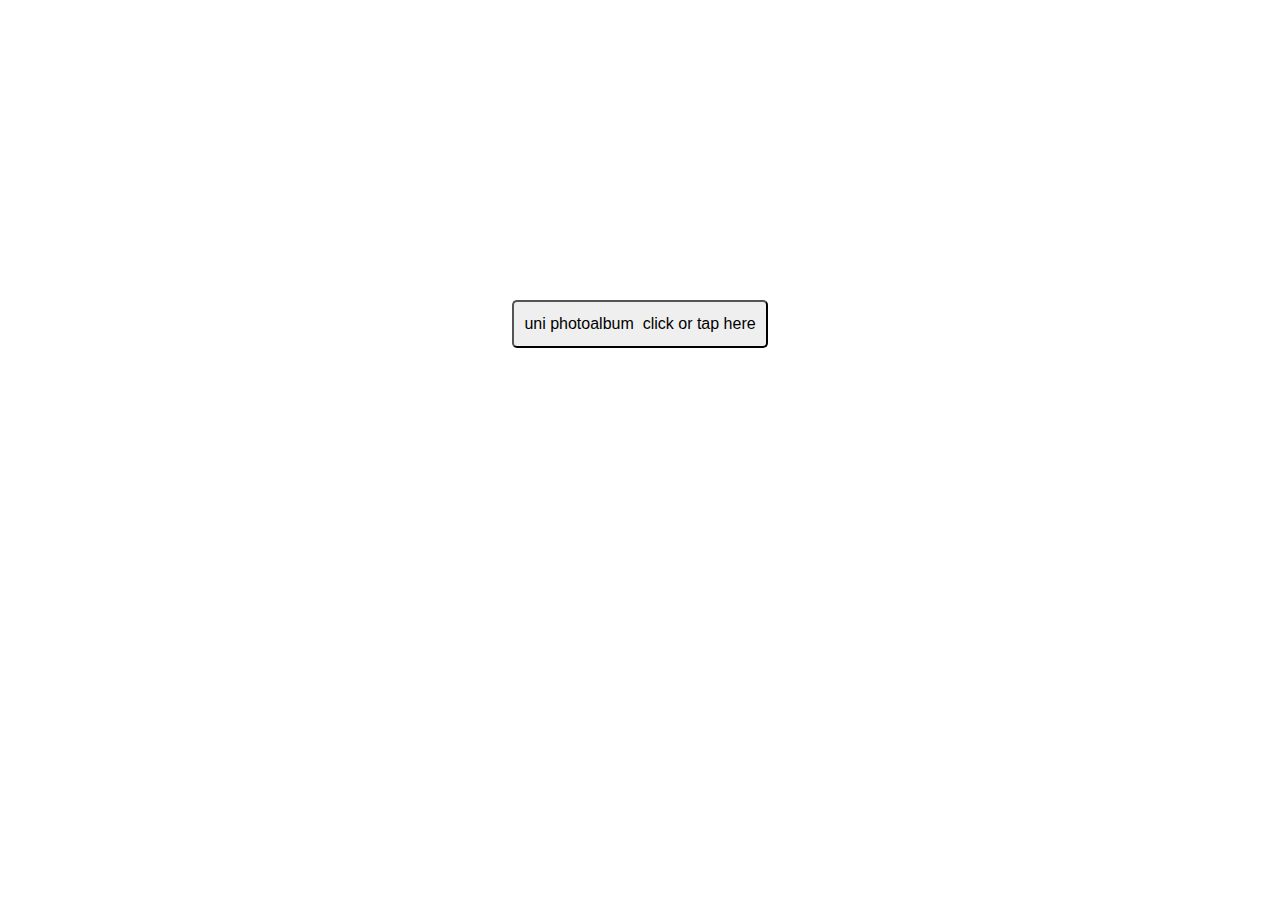
<file: public/index.html>
<!DOCTYPE html>
<html lang="en">
<head>
    <meta charset="utf-8">
    <meta http-equiv="X-UA-Compatible" content="IE=edge">
    <meta name="viewport" content="width=device-width, initial-scale=1.0">
    <meta name="description" content="">
    <meta name="author" content="">
    <title>uni photolibrary</title>
    <link href="https://maxcdn.bootstrapcdn.com/bootstrap/4.0.0-beta.2/css/bootstrap.min.css" rel="stylesheet">
    <script src="https://code.jquery.com/jquery-3.2.1.min.js"></script>
    <script src="https://cdnjs.cloudflare.com/ajax/libs/popper.js/1.12.3/umd/popper.min.js"></script>
    <script src="https://maxcdn.bootstrapcdn.com/bootstrap/4.0.0-beta.2/js/bootstrap.min.js"></script>
    <link href="jquery.bsPhotoGallery.css" rel="stylesheet">
    <script src="./jquery.bsPhotoGallery.js"></script>
</head>
<body >
    <div class="index_wrapper" >
        <input class="enterKey" type="button" value="uni photoalbum  click or tap here" onclick="gate();" >
    </div>
<script type="text/javascript">
    function gate() {
        var UserInput = prompt("パスワードを入力して下さい:","");
        location.href = UserInput + ".html";
    }
</script>
</body>


</html>
</file>
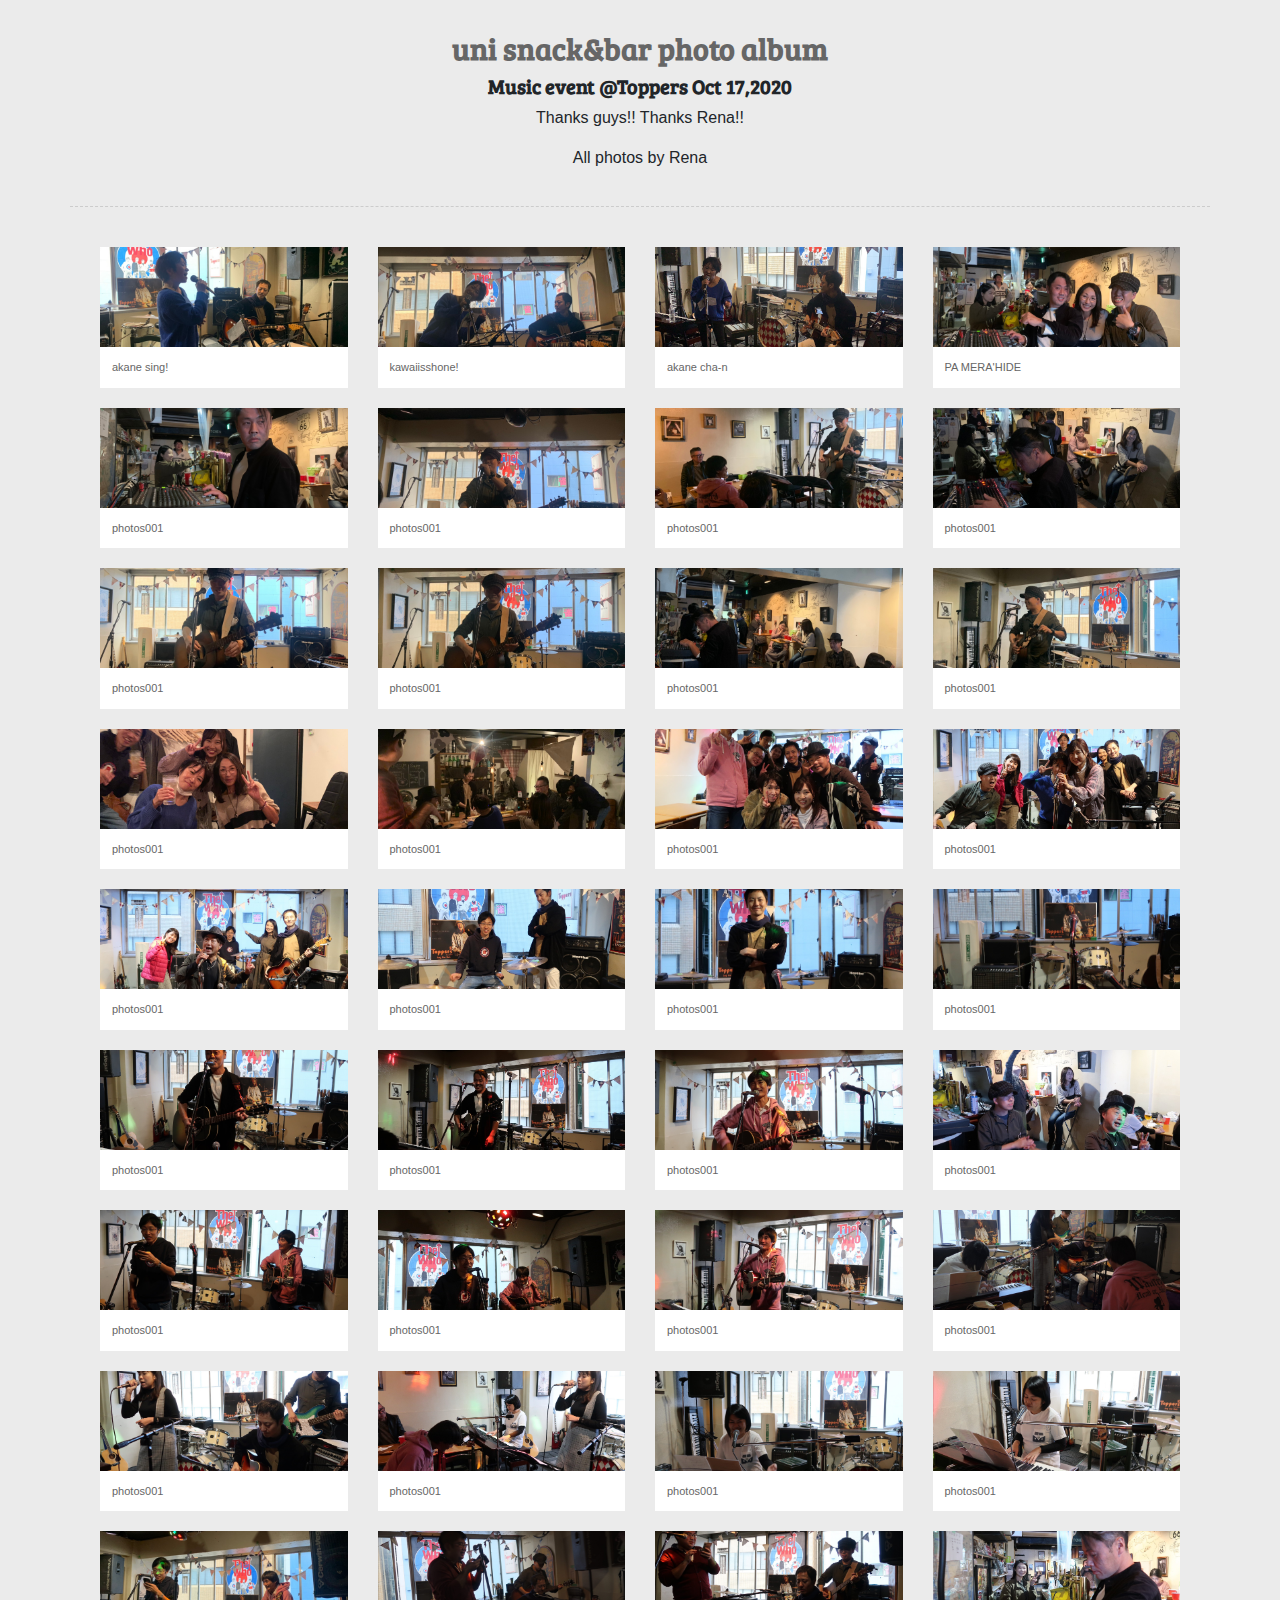
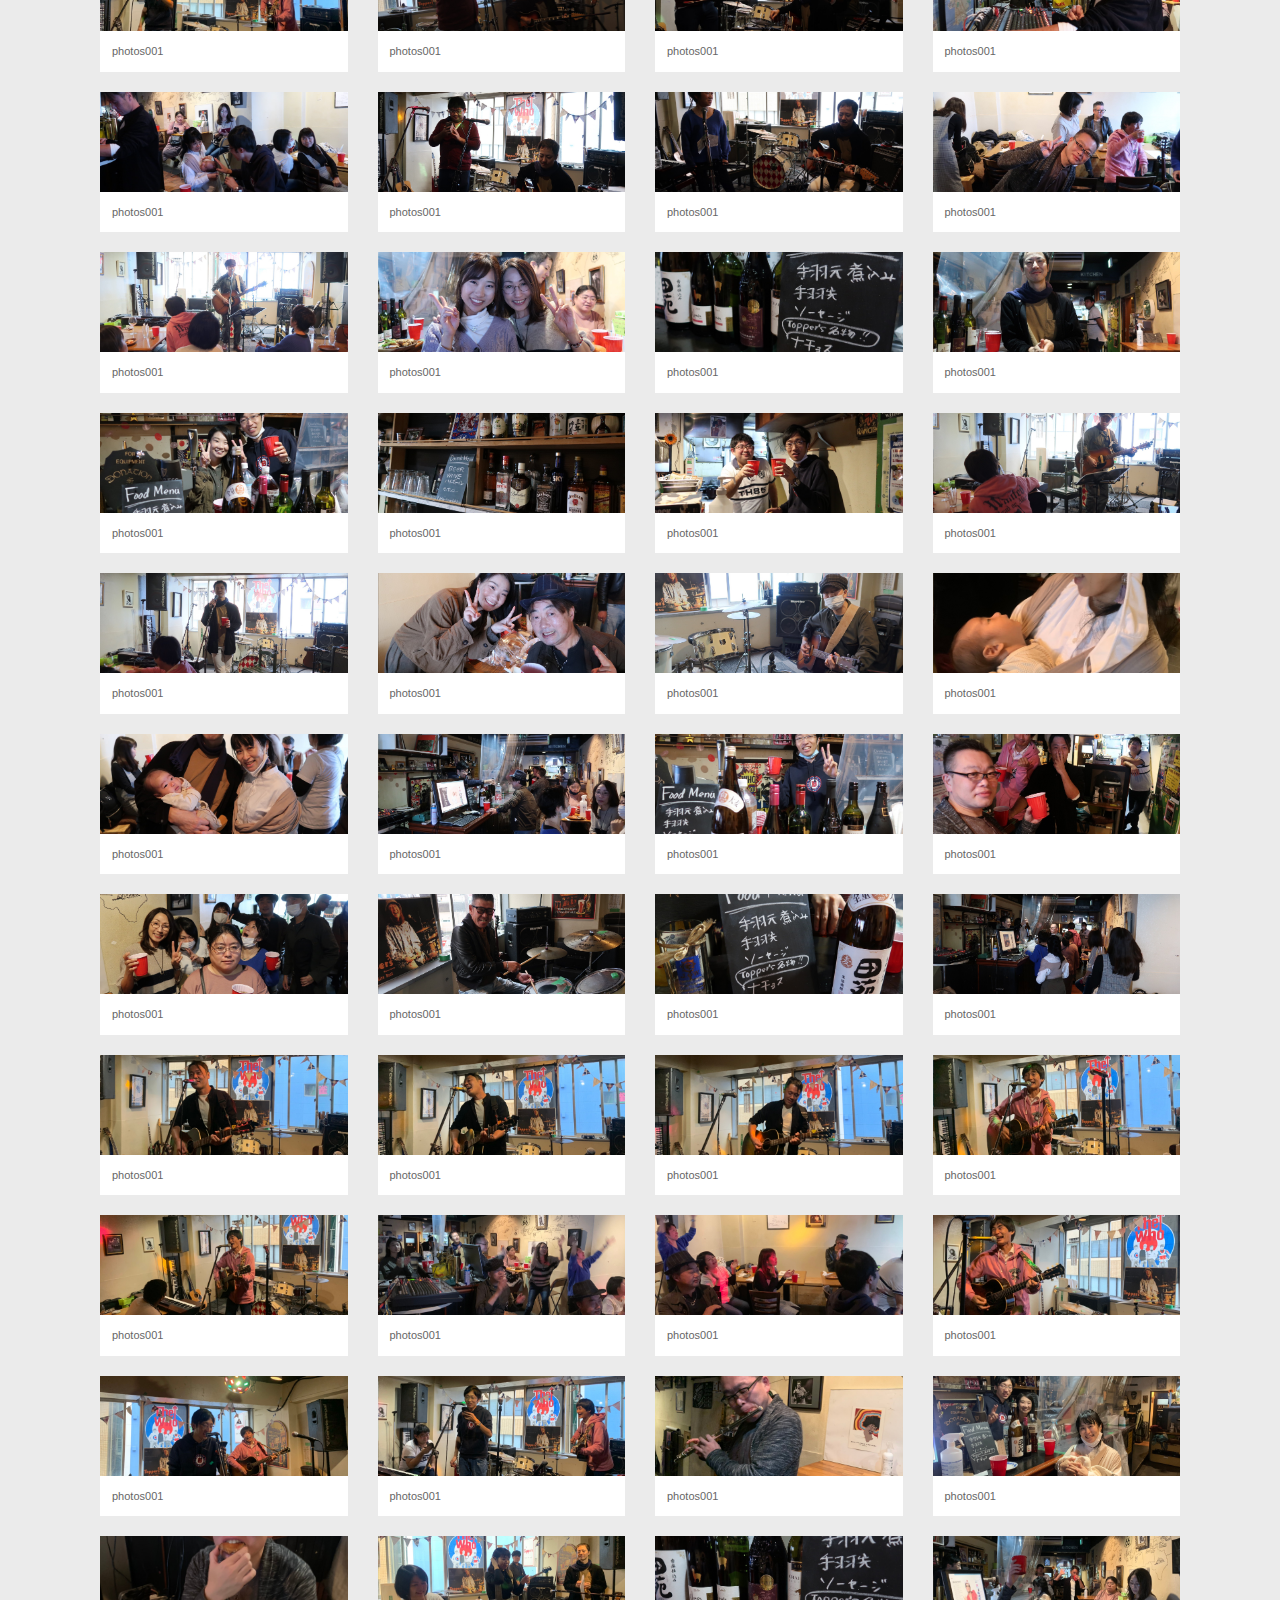
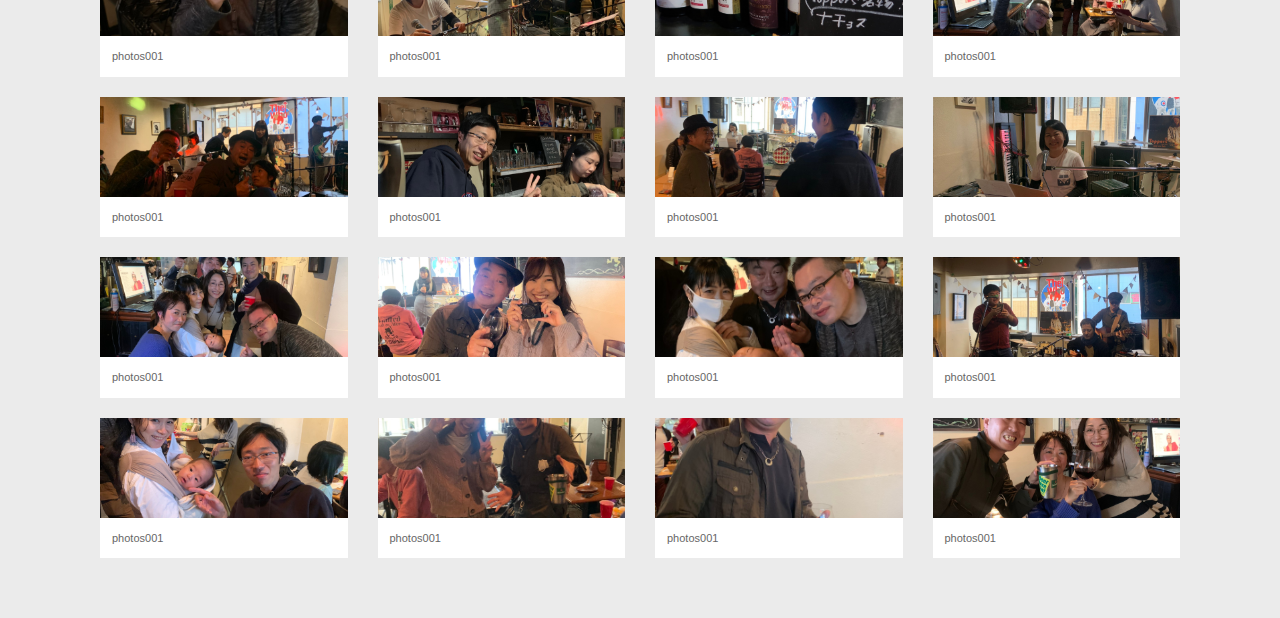
<file: public/uniqlo.html>
<!DOCTYPE html>
<html lang="en">
  <head>
    <meta charset="utf-8">
    <meta http-equiv="X-UA-Compatible" content="IE=edge">
    <meta name="viewport" content="width=device-width, initial-scale=1.0">
    <meta name="description" content="">
    <meta name="author" content="">
    <meta name="robots" content="noindex">
    <title>uni photolibrary</title>
    <link href="https://maxcdn.bootstrapcdn.com/bootstrap/4.0.0-beta.2/css/bootstrap.min.css" rel="stylesheet">    
    <script src="https://code.jquery.com/jquery-3.2.1.min.js"></script>
    <script src="https://cdnjs.cloudflare.com/ajax/libs/popper.js/1.12.3/umd/popper.min.js"></script>
    <script src="https://maxcdn.bootstrapcdn.com/bootstrap/4.0.0-beta.2/js/bootstrap.min.js"></script>

    <link href="jquery.bsPhotoGallery.css" rel="stylesheet">
    <script src="jquery.bsPhotoGallery.js"></script>	
	
    </script>
    <script>
      $(document).ready(function(){
        $('ul.first').bsPhotoGallery({
          "classes" : "col-xl-3 col-lg-2 col-md-4 col-sm-4",
          "hasModal" : true,
          "shortText" : false
        });
      });
    </script>
  </head>
  <style>
      /**************STYLES ONLY FOR DEMO PAGE**************/
      @import url(https://fonts.googleapis.com/css?family=Bree+Serif);
      body {
        background:#ebebeb;
      }   
  </style>
  <body oncontextmenu="return false;" onselectstart="return false;" onmousedown="return false;">
    <div class="container">
        <div class="row" style="text-align:center; border-bottom:1px dashed #ccc;  padding:30px 0 20px 0; margin-bottom:40px;">
            <div class="col-lg-12">
                <h3 style="font-family:'Bree Serif', arial; font-weight:bold; font-size:30px;">
                    <a style="text-decoration:none; color:#666;" href="http://michaelsoriano.com/create-a-responsive-photo-gallery-with-bootstrap-framework/">uni snack&bar photo album</a>
                </h3>
                <h4 style="font-family:'Bree Serif', arial; font-weight:bold; font-size:20px;">
                    Music event @Toppers  Oct 17,2020
                </h4>
                <p> Thanks guys!! Thanks Rena!!</p>
                <p>All photos by Rena</p>
            </div>
        </div>

        <ul class="row first">
            <li>
                <div class="protect">
                    <img alt="Rocking the night away"  src="photos/photos001.jpeg">
                    <p>akane sing!</p>
                </div>
            </li>
            <li>
                <div class="protect">
                    <img alt="Rocking the night away"  src="photos/photos002.jpeg">
                    <p>kawaiisshone!</p>
                </div>
            </li>
            <li>
                <div class="protect">
                    <img alt="Rocking the night away"  src="photos/photos003.jpeg">
                    <p>akane cha-n</p>
                </div>
            </li>
            <li>
                <div class="protect">
                    <img alt="Rocking the night away"  src="photos/photos004.jpeg">
                    <p>PA MERA'HIDE</p>
                </div>
            </li>
            <li>
                <div class="protect">
                    <img alt="Rocking the night away"  src="photos/photos005.jpeg">
                    <p>photos001</p>
                </div>
            </li>
            <li>
                <div class="protect">
                    <img alt="Rocking the night away"  src="photos/photos006.jpeg">
                    <p>photos001</p>
                </div>
            </li>
            <li>
                <div class="protect">
                    <img alt="Rocking the night away"  src="photos/photos007.jpeg">
                    <p>photos001</p>
                </div>
            </li>
            <li>
                <div class="protect">
                    <img alt="Rocking the night away"  src="photos/photos008.jpeg">
                    <p>photos001</p>
                </div>
            </li>
            <li>
                <div class="protect">
                    <img alt="Rocking the night away"  src="photos/photos009.jpeg">
                    <p>photos001</p>
                </div>
            </li>
            <li>
                <div class="protect">
                    <img alt="Rocking the night away"  src="photos/photos010.jpeg">
                    <p>photos001</p>
                </div>
            </li>
            <li>
                <div class="protect">
                    <img alt="Rocking the night away"  src="photos/photos011.jpeg">
                    <p>photos001</p>
                </div>
            </li>
            <li>
                <div class="protect">
                    <img alt="Rocking the night away"  src="photos/photos012.jpeg">
                    <p>photos001</p>
                </div>
            </li>
            <li>
                <div class="protect">
                    <img alt="Rocking the night away"  src="photos/photos013.jpeg">
                    <p>photos001</p>
                </div>
            </li>
            <li>
                <div class="protect">
                    <img alt="Rocking the night away"  src="photos/photos014.jpeg">
                    <p>photos001</p>
                </div>
            </li>
            <li>
                <div class="protect">
                    <img alt="Rocking the night away"  src="photos/photos015.jpeg">
                    <p>photos001</p>
                </div>
            </li>
            <li>
                <div class="protect">
                    <img alt="Rocking the night away"  src="photos/photos016.jpeg">
                    <p>photos001</p>
                </div>
            </li>
            <li>
                <div class="protect">
                    <img alt="Rocking the night away"  src="photos/photos017.jpeg">
                    <p>photos001</p>
                </div>
            </li>
            <li>
                <div class="protect">
                    <img alt="Rocking the night away"  src="photos/photos018.jpeg">
                    <p>photos001</p>
                </div>
            </li>
            <li>
                <div class="protect">
                    <img alt="Rocking the night away"  src="photos/photos019.jpeg">
                    <p>photos001</p>
                </div>
            </li>
            <li>
                <div class="protect">
                    <img alt="Rocking the night away"  src="photos/photos020.jpeg">
                    <p>photos001</p>
                </div>
            </li>
            <li>
                <div class="protect">
                    <img alt="Rocking the night away"  src="photos/photos021.jpeg">
                    <p>photos001</p>
                </div>
            </li>
            <li>
                <div class="protect">
                    <img alt="Rocking the night away"  src="photos/photos022.jpeg">
                    <p>photos001</p>
                </div>
            </li>
            <li>
                <div class="protect">
                    <img alt="Rocking the night away"  src="photos/photos023.jpeg">
                    <p>photos001</p>
                </div>
            </li>
            <li>
                <div class="protect">
                    <img alt="Rocking the night away"  src="photos/photos024.jpeg">
                    <p>photos001</p>
                </div>
            </li>
            <li>
                <div class="protect">
                    <img alt="Rocking the night away"  src="photos/photos025.jpeg">
                    <p>photos001</p>
                </div>
            </li>
            <li>
                <div class="protect">
                    <img alt="Rocking the night away"  src="photos/photos026.jpeg">
                    <p>photos001</p>
                </div>
            </li>
            <li>
                <div class="protect">
                    <img alt="Rocking the night away"  src="photos/photos027.jpeg">
                    <p>photos001</p>
                </div>
            </li>
            <li>
                <div class="protect">
                    <img alt="Rocking the night away"  src="photos/photos028.jpeg">
                    <p>photos001</p>
                </div>
            </li>
            <li>
                <div class="protect">
                    <img alt="Rocking the night away"  src="photos/photos029.jpeg">
                    <p>photos001</p>
                </div>
            </li>
            <li>
                <div class="protect">
                    <img alt="Rocking the night away"  src="photos/photos030.jpeg">
                    <p>photos001</p>
                </div>
            </li>
            <li>
                <div class="protect">
                    <img alt="Rocking the night away"  src="photos/photos031.jpeg">
                    <p>photos001</p>
                </div>
            </li>
            <li>
                <div class="protect">
                    <img alt="Rocking the night away"  src="photos/photos032.jpeg">
                    <p>photos001</p>
                </div>
            </li>
            <li>
                <div class="protect">
                    <img alt="Rocking the night away"  src="photos/photos033.jpeg">
                    <p>photos001</p>
                </div>
            </li>
            <li>
                <div class="protect">
                    <img alt="Rocking the night away"  src="photos/photos034.jpeg">
                    <p>photos001</p>
                </div>
            </li>
            <li>
                <div class="protect">
                    <img alt="Rocking the night away"  src="photos/photos035.jpeg">
                    <p>photos001</p>
                </div>
            </li>
            <li>
                <div class="protect">
                    <img alt="Rocking the night away"  src="photos/photos036.jpeg">
                    <p>photos001</p>
                </div>
            </li>
            <li>
                <div class="protect">
                    <img alt="Rocking the night away"  src="photos/photos037.jpeg">
                    <p>photos001</p>
                </div>
            </li>
            <li>
                <div class="protect">
                    <img alt="Rocking the night away"  src="photos/photos038.jpeg">
                    <p>photos001</p>
                </div>
            </li>
            <li>
                <div class="protect">
                    <img alt="Rocking the night away"  src="photos/photos039.jpeg">
                    <p>photos001</p>
                </div>
            </li>
            <li>
                <div class="protect">
                    <img alt="Rocking the night away"  src="photos/photos040.jpeg">
                    <p>photos001</p>
                </div>
            </li>
            <li>
                <div class="protect">
                    <img alt="Rocking the night away"  src="photos/photos041.jpeg">
                    <p>photos001</p>
                </div>
            </li>
            <li>
                <div class="protect">
                    <img alt="Rocking the night away"  src="photos/photos042.jpeg">
                    <p>photos001</p>
                </div>
            </li>
            <li>
                <div class="protect">
                    <img alt="Rocking the night away"  src="photos/photos043.jpeg">
                    <p>photos001</p>
                </div>
            </li>
            <li>
                <div class="protect">
                    <img alt="Rocking the night away"  src="photos/photos044.jpeg">
                    <p>photos001</p>
                </div>
            </li>
            <li>
                <div class="protect">
                    <img alt="Rocking the night away"  src="photos/photos045.jpeg">
                    <p>photos001</p>
                </div>
            </li>
            <li>
                <div class="protect">
                    <img alt="Rocking the night away"  src="photos/photos046.jpeg">
                    <p>photos001</p>
                </div>
            </li>
            <li>
                <div class="protect">
                    <img alt="Rocking the night away"  src="photos/photos047.jpeg">
                    <p>photos001</p>
                </div>
            </li>
            <li>
                <div class="protect">
                    <img alt="Rocking the night away"  src="photos/photos048.jpeg">
                    <p>photos001</p>
                </div>
            </li>
            <li>
                <div class="protect">
                    <img alt="Rocking the night away"  src="photos/photos049.jpeg">
                    <p>photos001</p>
                </div>
            </li>
            <li>
                <div class="protect">
                    <img alt="Rocking the night away"  src="photos/photos050.jpeg">
                    <p>photos001</p>
                </div>
            </li>
            <li>
                <div class="protect">
                    <img alt="Rocking the night away"  src="photos/photos051.jpeg">
                    <p>photos001</p>
                </div>
            </li>
            <li>
                <div class="protect">
                    <img alt="Rocking the night away"  src="photos/photos052.jpeg">
                    <p>photos001</p>
                </div>
            </li>
            <li>
                <div class="protect">
                    <img alt="Rocking the night away"  src="photos/photos053.jpeg">
                    <p>photos001</p>
                </div>
            </li>
            <li>
                <div class="protect">
                    <img alt="Rocking the night away"  src="photos/photos054.jpeg">
                    <p>photos001</p>
                </div>
            </li>
            <li>
                <div class="protect">
                    <img alt="Rocking the night away"  src="photos/photos055.jpeg">
                    <p>photos001</p>
                </div>
            </li>
            <li>
                <div class="protect">
                    <img alt="Rocking the night away"  src="photos/photos056.jpeg">
                    <p>photos001</p>
                </div>
            </li>
            <li>
                <div class="protect">
                    <img alt="Rocking the night away"  src="photos/photos057.jpeg">
                    <p>photos001</p>
                </div>
            </li>
            <li>
                <div class="protect">
                    <img alt="Rocking the night away"  src="photos/photos058.jpeg">
                    <p>photos001</p>
                </div>
            </li>
            <li>
                <div class="protect">
                    <img alt="Rocking the night away"  src="photos/photos059.jpeg">
                    <p>photos001</p>
                </div>
            </li>
            <li>
                <div class="protect">
                    <img alt="Rocking the night away"  src="photos/photos060.jpeg">
                    <p>photos001</p>
                </div>
            </li>
            <li>
                <div class="protect">
                    <img alt="Rocking the night away"  src="photos/photos061.jpeg">
                    <p>photos001</p>
                </div>
            </li>
            <li>
                <div class="protect">
                    <img alt="Rocking the night away"  src="photos/photos062.jpeg">
                    <p>photos001</p>
                </div>
            </li>
            <li>
                <div class="protect">
                    <img alt="Rocking the night away"  src="photos/photos063.jpeg">
                    <p>photos001</p>
                </div>
            </li>
            <li>
                <div class="protect">
                    <img alt="Rocking the night away"  src="photos/photos064.jpeg">
                    <p>photos001</p>
                </div>
            </li>
            <li>
                <div class="protect">
                    <img alt="Rocking the night away"  src="photos/photos065.jpeg">
                    <p>photos001</p>
                </div>
            </li>
            <li>
                <div class="protect">
                    <img alt="Rocking the night away"  src="photos/photos066.jpeg">
                    <p>photos001</p>
                </div>
            </li>
            <li>
                <div class="protect">
                    <img alt="Rocking the night away"  src="photos/photos067.jpeg">
                    <p>photos001</p>
                </div>
            </li>
            <li>
                <div class="protect">
                    <img alt="Rocking the night away"  src="photos/photos068.jpeg">
                    <p>photos001</p>
                </div>
            </li>
            <li>
                <div class="protect">
                    <img alt="Rocking the night away"  src="photos/photos069.jpeg">
                    <p>photos001</p>
                </div>
            </li>
            <li>
                <div class="protect">
                    <img alt="Rocking the night away"  src="photos/photos070.jpeg">
                    <p>photos001</p>
                </div>
            </li>
            <li>
                <div class="protect">
                    <img alt="Rocking the night away"  src="photos/photos071.jpeg">
                    <p>photos001</p>
                </div>
            </li>
            <li>
                <div class="protect">
                    <img alt="Rocking the night away"  src="photos/photos072.jpeg">
                    <p>photos001</p>
                </div>
            </li>
            <li>
                <div class="protect">
                    <img alt="Rocking the night away"  src="photos/photos073.jpeg">
                    <p>photos001</p>
                </div>
            </li>
            <li>
                <div class="protect">
                    <img alt="Rocking the night away"  src="photos/photos074.jpeg">
                    <p>photos001</p>
                </div>
            </li>
            <li>
                <div class="protect">
                    <img alt="Rocking the night away"  src="photos/photos075.jpeg">
                    <p>photos001</p>
                </div>
            </li>
            <li>
                <div class="protect">
                    <img alt="Rocking the night away"  src="photos/photos076.jpeg">
                    <p>photos001</p>
                </div>
            </li>
            <li>
                <div class="protect">
                    <img alt="Rocking the night away"  src="photos/photos077.jpeg">
                    <p>photos001</p>
                </div>
            </li>
            <li>
                <div class="protect">
                    <img alt="Rocking the night away"  src="photos/photos078.jpeg">
                    <p>photos001</p>
                </div>
            </li>
            <li>
                <div class="protect">
                    <img alt="Rocking the night away"  src="photos/photos079.jpeg">
                    <p>photos001</p>
                </div>
            </li>
            <li>
                <div class="protect">
                    <img alt="Rocking the night away"  src="photos/photos080.jpeg">
                    <p>photos001</p>
                </div>
            </li>
            <li>
                <div class="protect">
                    <img alt="Rocking the night away"  src="photos/photos081.jpeg">
                    <p>photos001</p>
                </div>
            </li>
            <li>
                <div class="protect">
                    <img alt="Rocking the night away"  src="photos/photos082.jpeg">
                    <p>photos001</p>
                </div>
            </li>
            <li>
                <div class="protect">
                    <img alt="Rocking the night away"  src="photos/photos083.jpeg">
                    <p>photos001</p>
                </div>
            </li>
            <li>
                <div class="protect">
                    <img alt="Rocking the night away"  src="photos/photos084.jpeg">
                    <p>photos001</p>
                </div>
            </li>
            <li>
                <div class="protect">
                    <img alt="Rocking the night away"  src="photos/photos085.jpeg">
                    <p>photos001</p>
                </div>
            </li>
            <li>
                <div class="protect">
                    <img alt="Rocking the night away"  src="photos/photos086.jpeg">
                    <p>photos001</p>
                </div>
            </li>
            <li>
                <div class="protect">
                    <img alt="Rocking the night away"  src="photos/photos087.jpeg">
                    <p>photos001</p>
                </div>
            </li>
            <li>
                <div class="protect">
                    <img alt="Rocking the night away"  src="photos/photos088.jpeg">
                    <p>photos001</p>
                </div>
            </li>
  </ul>




    </div> <!-- /container -->









  </body>


</html>
</file>
